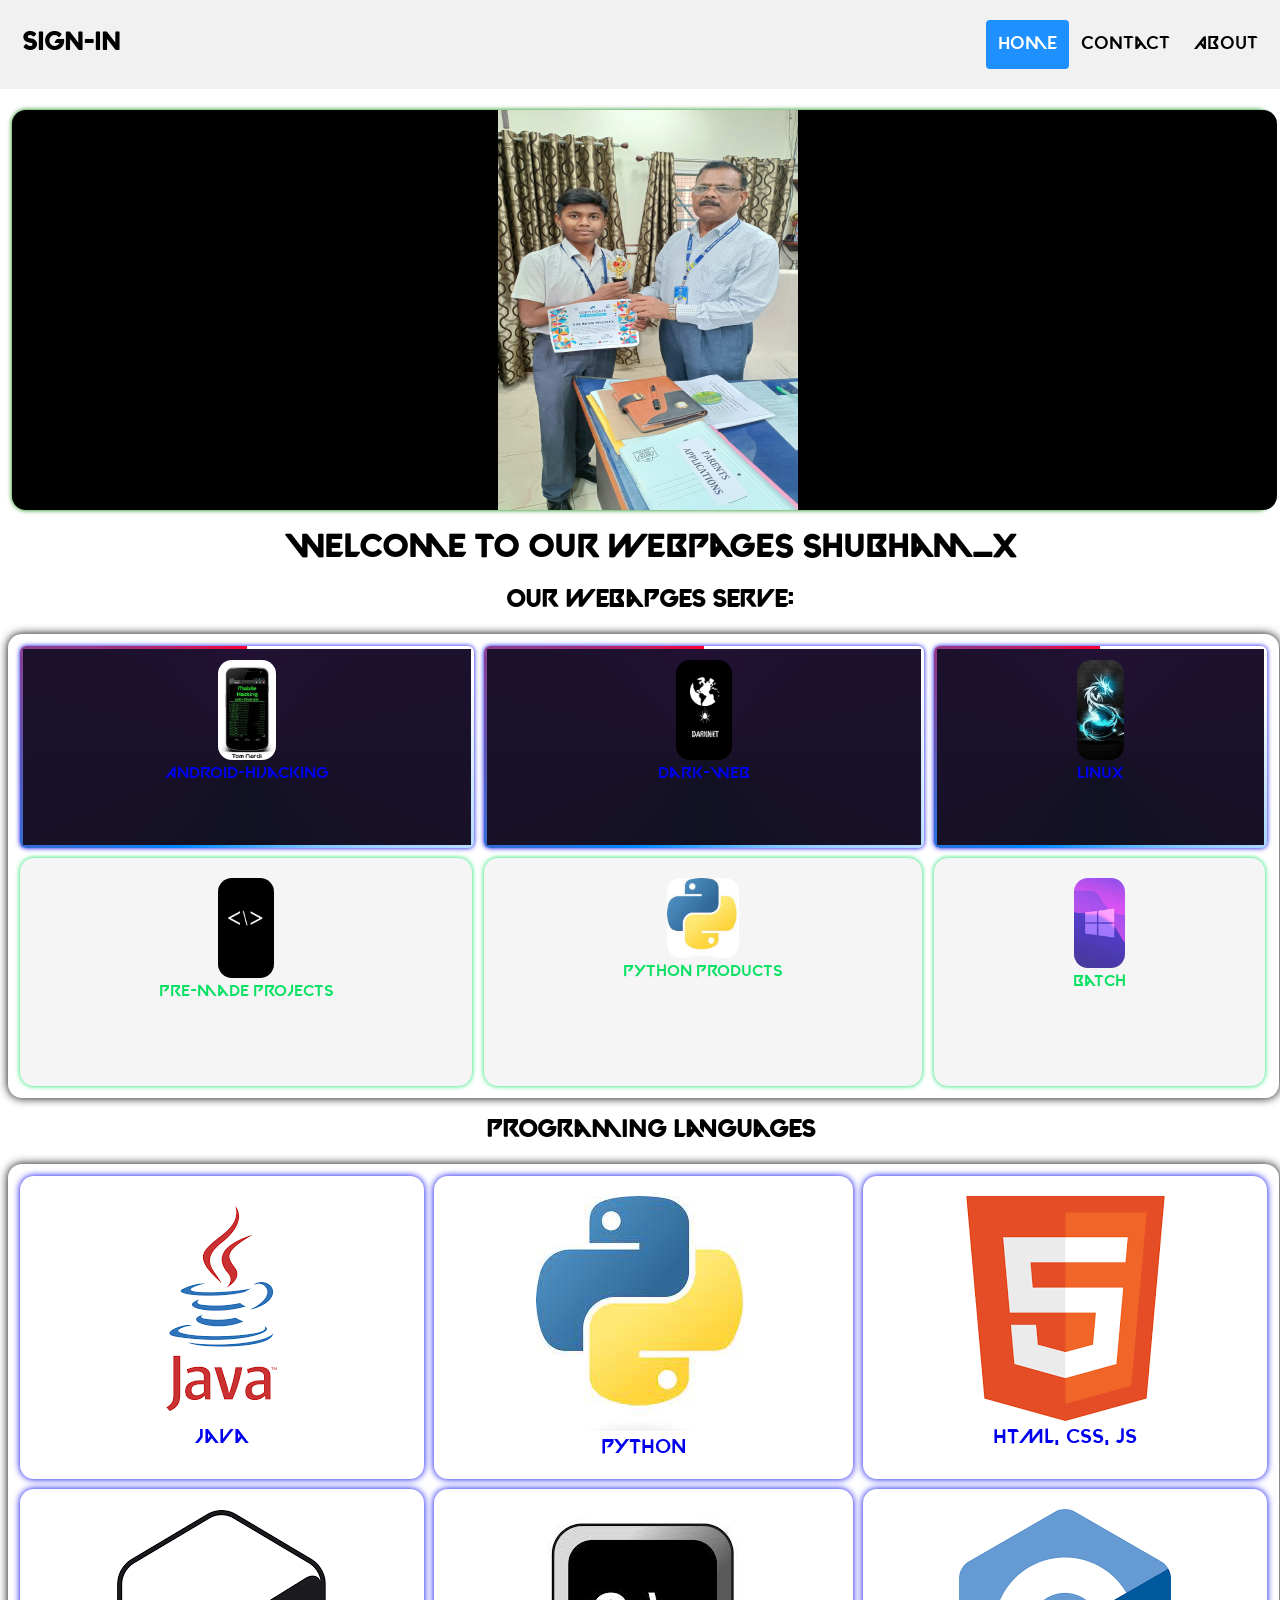
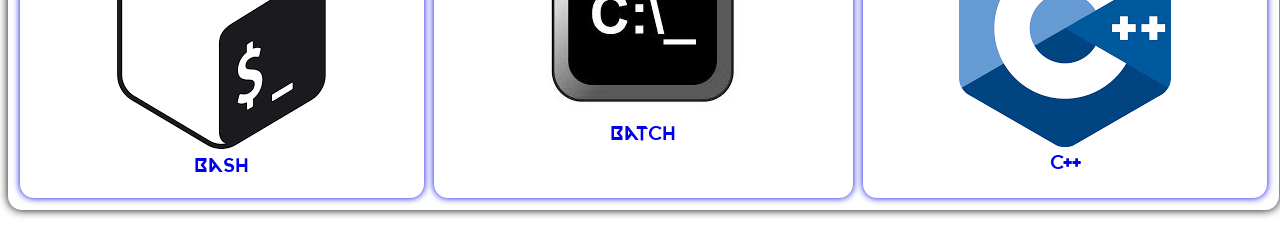
<file: index.html>
<!DOCTYPE html>
<html>
<head>
  <link rel="stylesheet" href="style.css">
<meta name="viewport" content="width=device-width, initial-scale=1">
<style>



<!--fonts-->





* {box-sizing: border-box;}

body { 
  margin: 0;
  font-family: hacker1;
}

.header {
  overflow: hidden;
  background-color: #f1f1f1;
  padding: 20px 10px;
}

.header a {
  float: left;
  color: black;
  text-align: center;
  padding: 12px;
  text-decoration: none;
  font-size: 18px; 
  line-height: 25px;
  border-radius: 4px;
}

.header a.logo {
  font-size: 25px;
  font-weight: bold;
}



.header a:hover {
  background-color: #ddd;
  color: black;
}

.header a.active {
  background-color: dodgerblue;
  color: white;
}

.header-right {
  float: right;
}

@media screen and (max-width: 500px) {
  .header a {
    float: none;
    display: block;
    text-align: left;
  }
  
  .header-right {
    float: none;
  }
}

.grid-container {
  display: grid;
  grid-template-columns: auto auto auto;
  background-color: white;
  padding:12px;

  border-radius: 14px;
  gap: 10px;
  height: 310px;
  width: auto;
  margin-left: -12px;
  margin-right: 1px;
  height: 440px;
  box-shadow: 0px 0px 10px;
}

.grid-container2{
  display: grid;
  grid-template-columns: auto auto auto;
  background-color: white;
  padding:12px;

  border-radius: 14px;
  gap: 10px;
  width: auto;
  margin-left: -12px;
  margin-right: 1px;
  min-height: 440px;
  box-shadow: 0px 0px 10px;
}


.grid-item {
  font-size: auto;
  text-align: center;
  border-radius: 6px;
  box-shadow: 0px 0px 5px;
  --border-size: 3px;
  --border-angle: 0turn;
  background-image: conic-gradient(from var(--border-angle), #213, #112 50%, #213), conic-gradient(from var(--border-angle), transparent 20%, #08f, #f03);
  background-size: calc(100% - (var(--border-size) * 2)) calc(100% - (var(--border-size) * 2)), cover;
  background-position: center center;
  background-repeat: no-repeat;
  -webkit-animation: bg-spin 3s linear infinite;
          animation: bg-spin 3s linear infinite;
}
@-webkit-keyframes bg-spin {
  to {
    --border-angle: 1turn;
  }
}
@keyframes bg-spin {
  to {
    --border-angle: 1turn;
  }
}
.box:hover {
  -webkit-animation-play-state: paused;
          animation-play-state: paused;
}

@property --border-angle {
  syntax: "<angle>";
  inherits: true;
  initial-value: 0turn;
}

.grid-item3{
  border: 1px  ;
  padding: 20px;
  font-size: auto;
  text-align: center;

  border-radius:14px;
  box-shadow:0px 0px 5px;
  background-color: whitesmoke;
  margin-right: 2px;
  color: rgb(10, 224, 99);
}

.grid-item:hover{
  background-color: black;
  color: red;
}

.grid-item3:hover{
  color:red;
}

.grid-item2{
  background-color: whitesmoke;
  border: 1px  ;
  padding: 20px;
  font-size: 30px;
  text-align: center;

  border-radius: 14px;
  box-shadow: 0px 0px 7px;
  background-color: white;
  font-size: 20px;
}

.grid-item2:hover{
  background-color: whitesmoke;
  color: black;
}

a:link{
  text-decoration: none;
}

.footer{
  overflow: hidden;
  background-color: grey;
  margin-left: auto;
}

img{
  max-width: 100%;
  max-height: 100%;
}

<!--flip_card-->

.flip-card {
  border: none;
  border-radius: 14px;
  width: 300px;
  height: 300px;
  perspective: 1000px;
  background-color: black;
}

.flip-card-inner {
  border: none;
  border-radius: 14px;
  box-shadow: 0px 0px 5px green;
  position: relative;
  width: 100%;
  height: 100%;
  text-align: center;
  transition: transform 0.6s;
  transform-style: preserve-3d;
  background-color: black;
}

.flip-card:hover .flip-card-inner {
  transform: rotateY(180deg);
}

.flip-card-front, .flip-card-back {
  border: none;
  border-radius: 14px;
  width: 100%;
  height: 400px;
  -webkit-backface-visibility: hidden;
  backface-visibility: hidden;
}

.flip-card-front {
  position: absolute;
  background-color: black;
  color: black;
}

.flip-card-back {
  width: 100%;
  background-color: black;
  color: green;
  transform: rotateY(180deg);
  font-family: star_jedi;
}

.flip-card,
.flip-card-front,
.flip-card-back,
.flip-card-inner{
  margin-left: 6px;
  margin-right: 15px;
  font-family: star_jedi;
  
}


</style>
</head>
<body>

<div class="header">
  <a href="Sign_in.html" class="logo">Sign-in</a>
  <div class="header-right">
    <a class="active" href="home.html">Home</a>
    <a class="contact" href="contact.html">Contact</a>
    <a class="about" href="about.html">About</a>
  </div>
</div>

<p></p>

<div class="flip-card">
  <div class="flip-card-inner">
    <div class="flip-card-front">
      <img src="images/my_logo.jpeg" alt="Avatar" style="width:300px;height:100%;">
    </div>
    <div class="flip-card-back">
      <h1 style="">Shubham Prateek Tirkey</h1> 
      <p>languages:python,java,Html,<br>css,js,batch,bash</p> 
      <p>"let lightness embrace your personality and darkness your strength"</p>
    </div>
  </div>
</div>

<p></p>

<div style="padding-left:20px">
  <h1 style="text-align: center;">Welcome to our webpages Shubham_X</h1>

 
<h2 style="text-align: center;">
  Our webapges serve:
</h2>

<div class="grid-container">

  <a class="grid-item" href="Android.html" ><img src="images/android_hijacking_logo2.jpeg" height="100px" style="border-radius: 14px;margin-top: 14px; min-width: 40px; " ></img><br>Android-Hijacking</a>
  

  <a class="grid-item" href="Dark_Web.html" ><img src="images/dark_web_logo.png" height="100px" style="border-radius: 14px;margin-top: 14px;"></img><br>Dark-Web</a>
  
  <a class="grid-item" href="Linux_Functions.html" ><img src="images/kali_linux_logo3.jpeg" height="100px" style="border-radius: 14px;margin-top: 14px;"></img><br>Linux</a>  
  
  <a class="grid-item3" href="exp.html" ><img src="images/coding_logo.png" height="100px" style="border-radius: 14px;"></img><br>Pre-made projects</a>
  
  <a class="grid-item3" href="exp.html" ><img src="images/python_logo2.jpeg" height="80px" style="border-radius: 14px;"></img><br>Python products</a>
  
  <a class="grid-item3" href="exp.html" ><img src="images/batch_logo.jpeg" height="90px" style="border-radius: 14px;"></img><br>Batch</a> 

  </div>

<h2 style="text-align: center;">
  Programing Languages
</h2>

<div class="grid-container2">
  <a class="grid-item2" href="https://www.geeksforgeeks.org/java/" ><img src="images/java_logo.png" style="min-width: 70px; min-height: 10px;"></img><br>java</a>
  <a class="grid-item2" href="https://www.geeksforgeeks.org/python-programming-language/"  "><img src="images/python_logo2.jpeg" ></img><br>python</a>
  <a class="grid-item2" href="https://www.geeksforgeeks.org/web-development/"  ><img src="images/html_logo.png" ></img><br>HTML, CSS, JS</a>  
  <a class="grid-item2" href="https://www.geeksforgeeks.org/bash-scripting-introduction-to-bash-and-bash-scripting/"><img src="images/bash_logo.png"></img><br>Bash</a>
  <a class="grid-item2" href="https://www.geeksforgeeks.org/basics-of-batch-scripting/"><img src="images/batch_logo2.jpeg"></img><br>Batch</a>
  <a class="grid-item2" href="https://www.geeksforgeeks.org/c-plus-plus/"><img src="images/cpls_logo.png"></img><br>C++</a> 
</div>

<p></p>







<script>
  
  </script>

</body> 
</html>
</file>
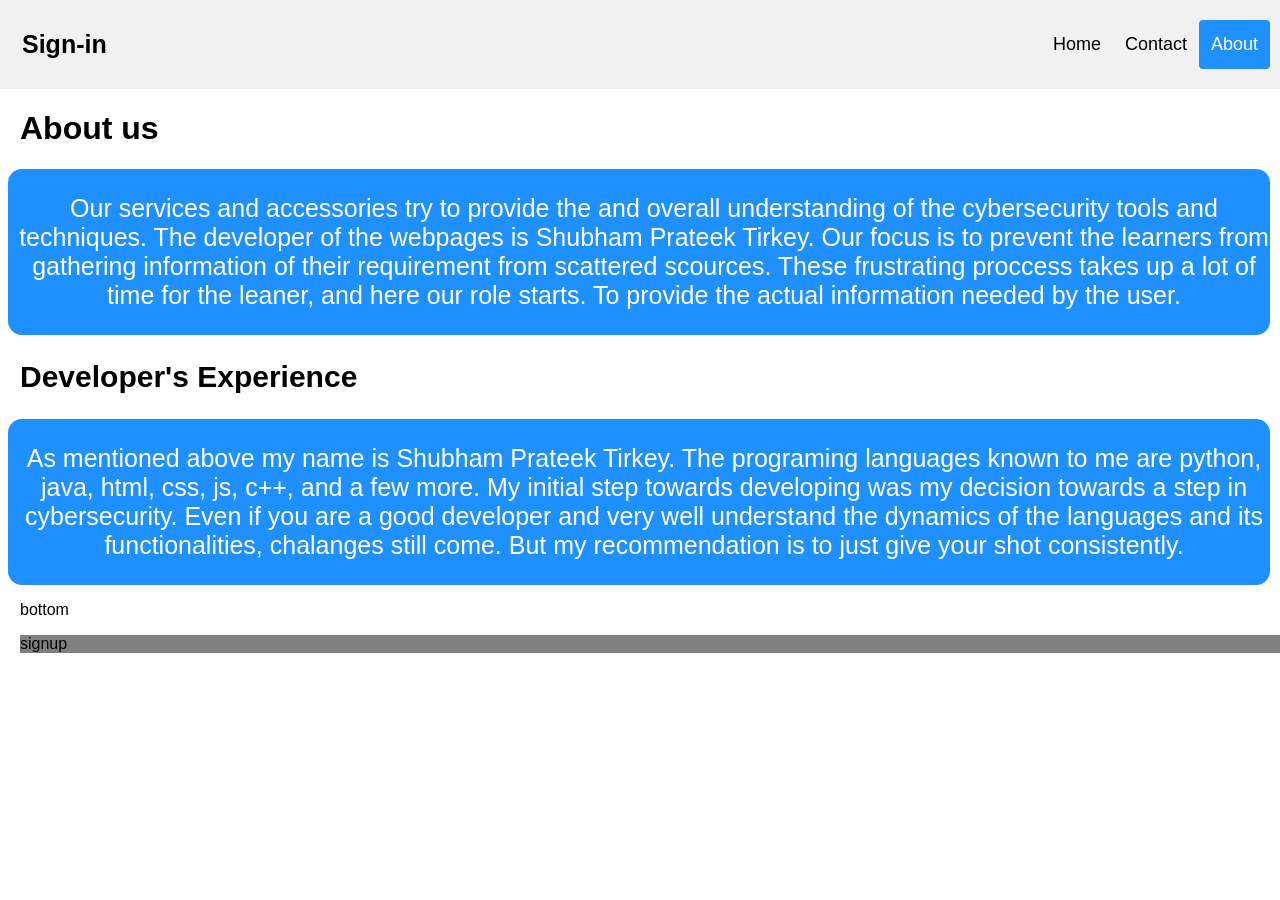
<file: about.html>
<!DOCTYPE html>
<html>
<head>
<meta name="viewport" content="width=device-width, initial-scale=1">
<style>

* {box-sizing: border-box;}

body { 
  margin: 0;
  font-family: Arial, Helvetica, sans-serif;
}

.header {
  overflow: hidden;
  background-color: #f1f1f1;
  padding: 20px 10px;
}

.header a {
  float: left;
  color: black;
  text-align: center;
  padding: 12px;
  text-decoration: none;
  font-size: 18px; 
  line-height: 25px;
  border-radius: 4px;
}

.header a.logo {
  font-size: 25px;
  font-weight: bold;
}

.header a:hover {
  background-color: #ddd;
  color: black;
}

.header a.about {
  background-color: dodgerblue;
  color: white;
}

.header-right {
  float: right;
}

@media screen and (max-width: 500px) {
  .header a {
    float: none;
    display: block;
    text-align: left;
  }
  
  .header-right {
    float: none;
  }
}

.container1,
.container2{
  border: black;
  background-color: whitesmoke;
  border-radius: 14px;
  width: auto;
  height: auto;
  text-align: center;
  box-shadow: 0px 0px 10px 5px;
  margin-right: 10px;
  margin-top: 1px;
  margin-left: -12px;
  color: white;
  background-color: dodgerblue;
  overflow-y: hidden;
}

.cont1,
.cont2{
  margin-left: 10px;
  margin-top: 10px;
  gap: 10px 2em;
  text-shadow: 0px 0px 10px 10px;
  text-align: center;
  
  
}


.footer{
  overflow: hidden;
  background-color: grey;
  margin-left: auto;
}


</style>
</head>
<body>

<div class="header">
  <a href="Sign_in.html" class="logo">Sign-in</a>
  <div class="header-right">
    <a class="active" href="index.html">Home</a>
    <a class="contact" href="contact.html">Contact</a>
    <a class="about" href="about.html">About</a>
  </div>
</div>

<div style="padding-left:20px">
  <h1>About us</h1>

  <div class="container1">
    <div class="cont1">
  <p style="font-size: 25px;">
Our services and accessories try to provide the and overall understanding of the cybersecurity tools and techniques. The developer of the webpages is Shubham Prateek Tirkey. Our focus is to prevent the learners from gathering information of their requirement from scattered scources. 
 These frustrating proccess takes up a lot of time for the leaner, and here our role starts. To provide the actual information needed by the user. 
  </p>
  
    </div>
    
    
  </div>

  <h2 style="font-size: 30px;">Developer's Experience</h2>

  <div class="container2">
    <div class="cont2">
  <p style="font-size: 25px;">
    As mentioned above my name is Shubham Prateek Tirkey. The programing languages known to me are python, java, html, css, js, c++, and a few more.
    My initial step towards developing was my decision towards a step in cybersecurity.
    Even if you are a good developer and very well understand the dynamics of the languages and its functionalities, chalanges still come. But my recommendation is to just give your shot consistently.

  </p>
  
    </div>
    
    
  </div>
  
<p>bottom</p>

<div class="footer">
  signup
</div>



</body>
</html>
</file>
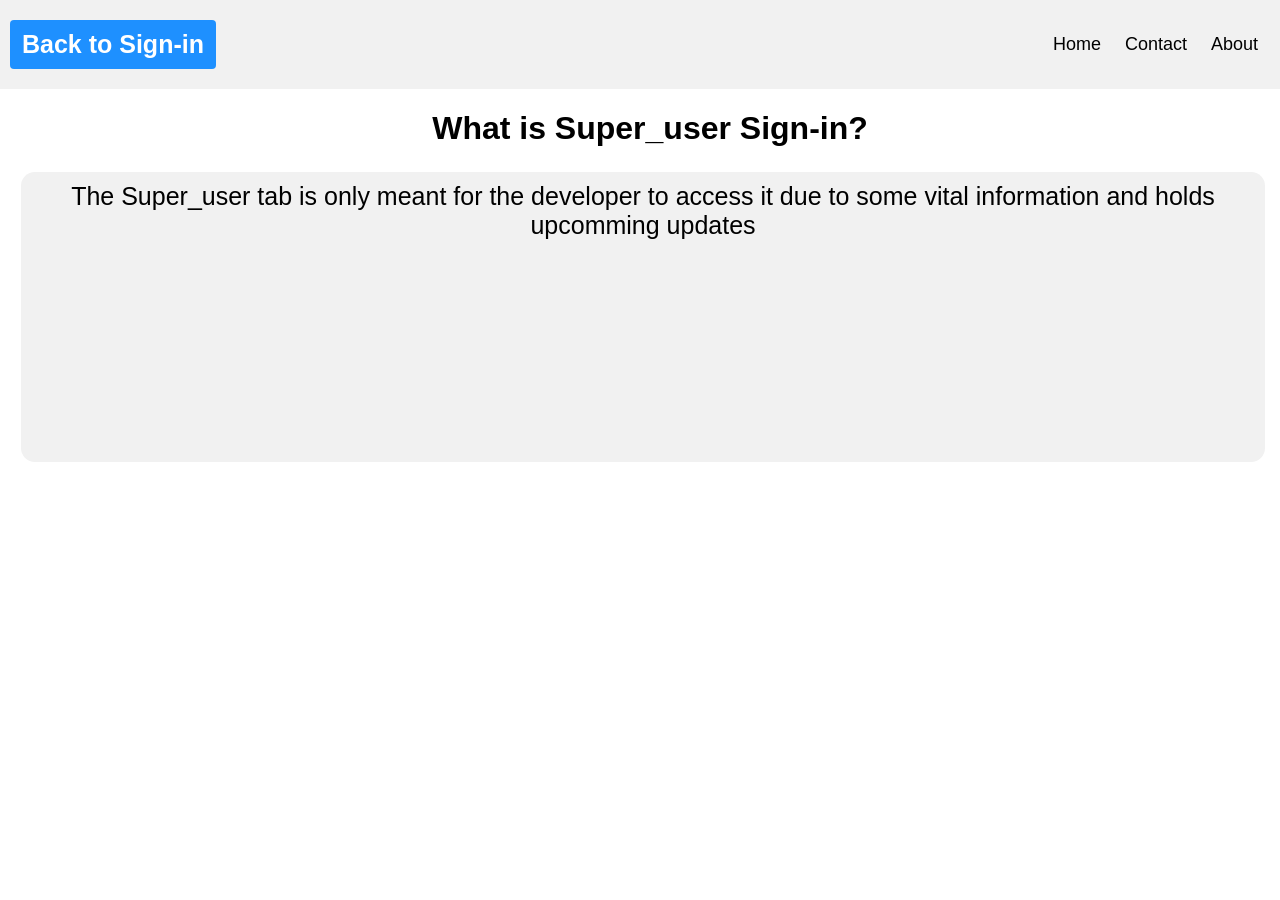
<file: about_superuser.html>
<!DOCTYPE html>
<html>
<head>
<meta name="viewport" content="width=device-width, initial-scale=1">
<style>

* {box-sizing: border-box;}

body { 
  margin: 0;
  font-family: Arial, Helvetica, sans-serif;
}



.header {
  overflow: hidden;
  background-color: #f1f1f1;
  padding: 20px 10px;
}

.header a {
  float: left;
  color: black;
  text-align: center;
  padding: 12px;
  text-decoration: none;
  font-size: 18px; 
  line-height: 25px;
  border-radius: 4px;
}

.header a.logo {
  font-size: 25px;
  font-weight: bold;
}

.header a:hover {
  background-color: #ddd;
  color: black;
}

.header a.logo {
  background-color: dodgerblue;
  color: white;
}

.header-right {
  float: right;
}

@media screen and (max-width: 500px) {
  .header a {
    float: none;
    display: block;
    text-align: left;
  }
  
  .header-right {
    float: none;
  }
}

.container1{
  border: black;
  background-color: whitesmoke;
  border-radius: 14px;
  width: auto;
  height: 290px;
  text-align: left;
  box-shadow: 0px 0px 10px 5px;
  margin-right: 15px;
  margin-top: 10px;
  margin-left: 1px;
  color: white;
  background-color: #f1f1f1;
  align-items: center;
  
}

.cont1,
.cont2{
  margin-left: 10px;
  margin-top: 10px;
  gap: 10px 2em;
  text-shadow: 0px 0px 10px 10px;
  text-align: center;
  
  
}

.username,
.password{
    box-shadow: 0px 0px 10px;
    border-radius: 14px;
    width: 400px;
    height: 40px;
    border: solid black 1px;
    
}

.btn{
    box-shadow: 0px 0px 10px;
    border: solid black 1px;
    border-radius: 14px;
    width: 90px;
    height: 40px;
    align-self: center;
}

.btn:hover{
    background-color: dodgerblue;
  color: white;
}

.abt{
    color: black;
    text-align: left;
    margin-left: 180px;
    box-shadow: 0px 0px 10px;
    border-radius: 14px;
    height: 40px;
    width: 130px;
    border: solid black 1px;

}

.abt:hover{
    background-color: dodgerblue;
  color: white;
}



</style>
</head>
<body>

<div class="header">
  <a href="Sign_in.html" class="logo">Back to Sign-in</a>
  <div class="header-right">
    <a class="active" href="index.html">Home</a>
    <a class="contact" href="contact.html">Contact</a>
    <a class="about" href="about.html">About</a>
  </div>
</div>

<div style="padding-left:20px">
  <h1 style="text-align: center;">What is Super_user Sign-in?</h1>

  <div class="container1">
    <p style="color: black;text-align: center;font-size: 25px;padding: 10px;">
        The Super_user tab is only meant for the developer to access it due to some vital information and holds upcomming updates
    </p>
    
    </div>
  
</div>



</body>
</html>
</file>
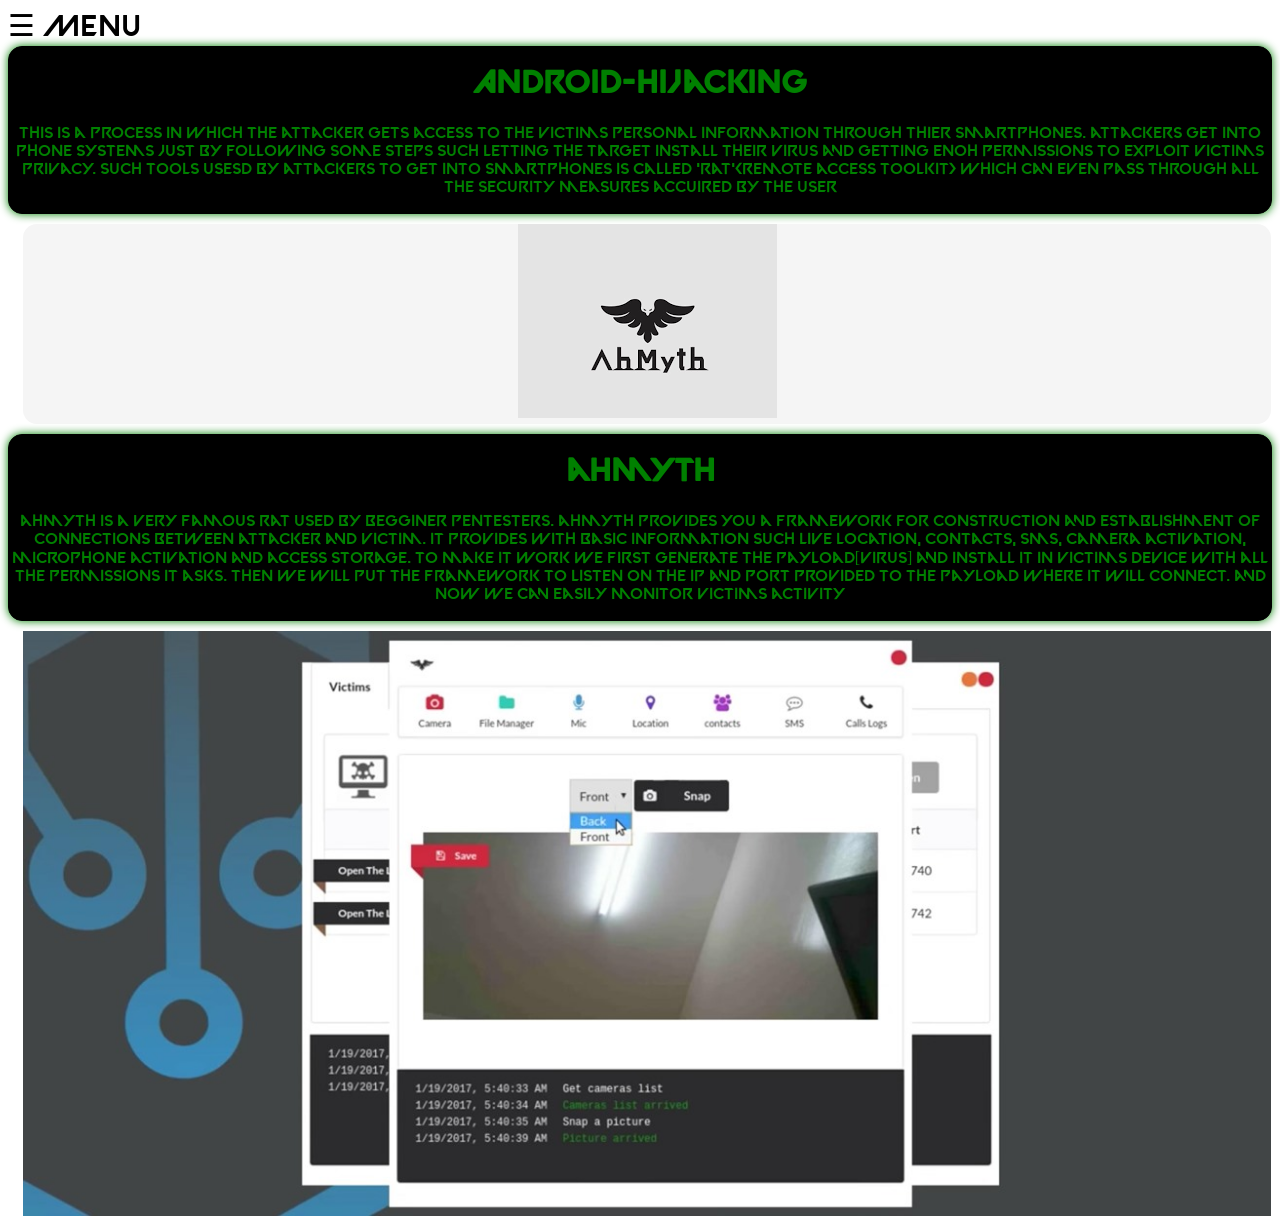
<file: Android.html>
<!DOCTYPE html>
<html>
<head>
<meta name="viewport" content="width=device-width, initial-scale=1">
<style>

body {
    font-family: "Lato", sans-serif;
  }
  
  @font-face {
      font-family: hacker;
      src: url(font/retro_computer_personal_use.ttf);
  
      
  }
  
  @font-face {
      font-family: hacker1;
      src: url(font/Valorant\ Font.ttf);
  }
  
  @font-face {
      font-family: hacker2;
      src: url(font/62DRAGZ.otf);
  }
  
  @font-face {
      font-family: hacker3;
      src: url(font/Top\ Secret.ttf);
  }
  
  
  .sidenav {
    height: 100%;
    width: 0;
    position: fixed;
    z-index: 1;
    top: 0;
    left: 0;
    background-color: #111;
    overflow-x: hidden;
    transition: 0.5s;
    padding-top: 60px;
  }
  
  .sidenav a {
    padding: 8px 8px 8px 32px;
    text-decoration: none;
    font-size: 25px;
    color: #818181;
    display: block;
    transition: 0.3s;
  }
  
  .sidenav a:hover {
    color: #f1f1f1;
  }
  
  .sidenav .closebtn {
    position: absolute;
    top: 0;
    right: 25px;
    font-size: 36px;
    margin-left: 50px;
  }
  
  @media screen and (max-height: 450px) {
    .sidenav {padding-top: 15px;}
    .sidenav a {font-size: 18px;}
  }
  
  .container1,
  .container2{
      border-radius: 14px;
      border: solid black 1px;
      box-shadow: 0px 0px 10px;
      background-color: black;
      color: green;
      font-family: hacker1;
      text-align: center;
  }
  
  .Ahmyth{
      width: auto;
      height: 360px;
      border-radius: 14px;
      margin-top: 10px;
      margin-left: 15px;
      margin-right: 1px;
      text-align: center;
      height: 200px;
      background-color: whitesmoke;
  }
  


</style>
</head>
<body>

<div id="mySidenav" class="sidenav">
  <a href="javascript:void(0)" class="closebtn" onclick="closeNav()">&times;</a>
  <a href="index.html">Home</a>
  <a href="Dark_Web.html">Dark-web</a>
  <a href="exp.html">Linux-Functions</a>
  <a href="exp.html">Pre-made projects</a>
  <a href="exp.html">Python products</a>
  <a href="exp.html">Windows(Batch)</a>
</div>


<span style="font-size:30px;cursor:pointer;font-family: hacker1;" onclick="openNav()">&#9776; Menu</span>

<div class="container1" style="font-family: hacker1;">
<h1 >Android-Hijacking</h1>

<p >
    this is a process in which the attacker gets access to the victims personal information through thier smartphones.
attackers get into phone systems just by following some steps such letting the target install their virus and getting enoh permissions to exploit victims privacy.
such tools usesd by attackers to get into smartphones is called 'rat'(remote access toolkit) which can even pass through all the security measures accuired by the user
</p>


</div>

<div class="Ahmyth">
<image src="images/ahmyth1.png" style="border-radius: 14x;"></image>
</div>

<div class="container2" style="margin-top: 10px;font-family: hacker1;">
<h1>ahmyth</h1>

<p>
    ahmyth is a very famous rat used by begginer pentesters.
    ahmyth provides you a framework for construction and establishment of connections between attacker and victim.
    it provides with basic information such live location, contacts, sms, camera activation, microphone activation and access storage.
    to make it work we first generate the payload[virus] and install it in victims device with all the permissions it asks.
    then we will put the framework to listen on the ip and port provided to  the payload where it will connect.
    and now we can easily monitor victims activity
</p>
</div>

<div class="Ahmyth">
    <img src="images/ahmyth2.jpg" style="width: 100%; margin-right: 15px;"
  </div>

<script>
function openNav() {
  document.getElementById("mySidenav").style.width = "250px";
}

function closeNav() {
  document.getElementById("mySidenav").style.width = "0";
}
</script>
   
</body>
</html>
</file>
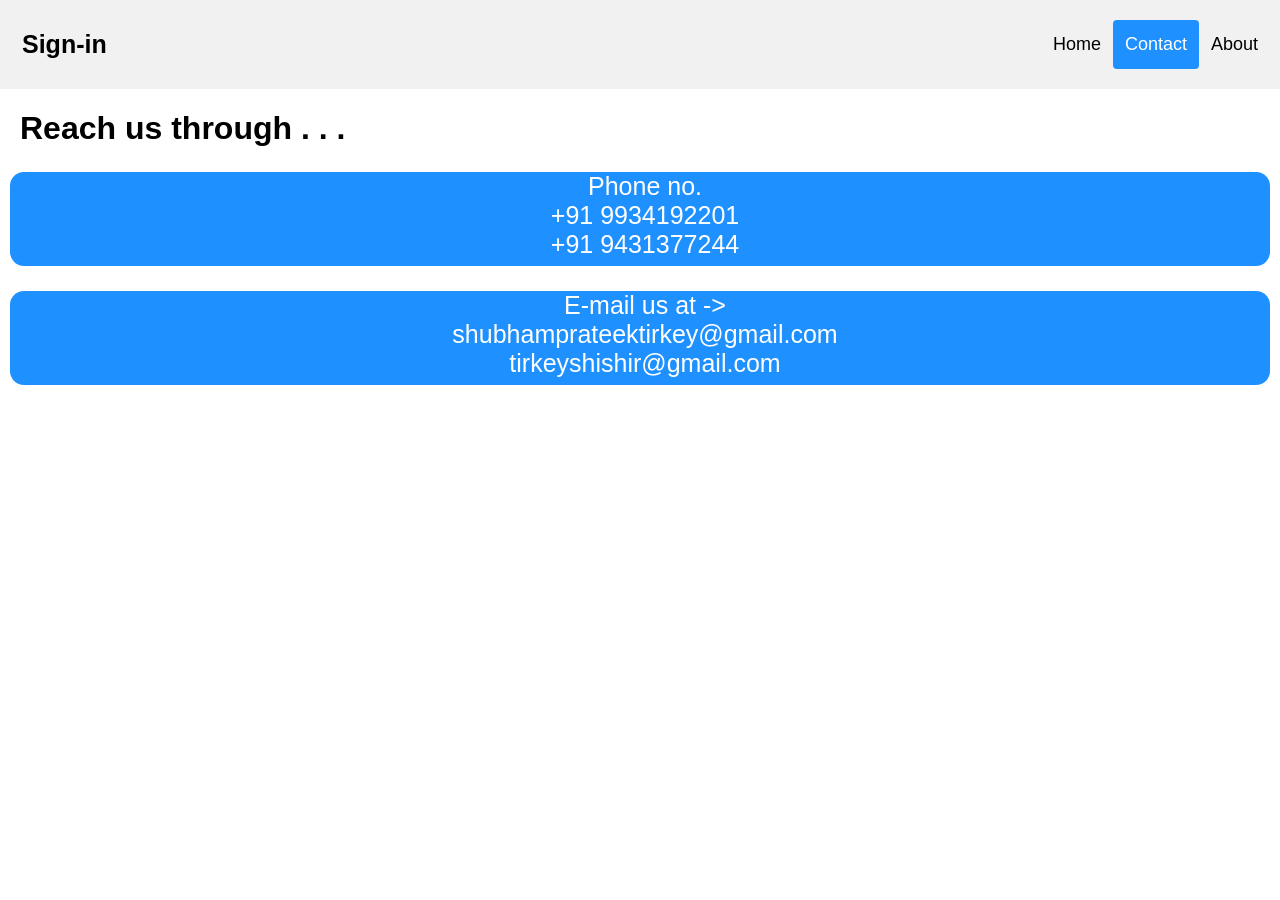
<file: contact.html>
<!DOCTYPE html>
<html>
<head>
<meta name="viewport" content="width=device-width, initial-scale=1">
<style>
* {box-sizing: border-box;}

body { 
  margin: 0;
  font-family: Arial, Helvetica, sans-serif;
}

.header {
  overflow: hidden;
  background-color: #f1f1f1;
  padding: 20px 10px;
}

.header a {
  float: left;
  color: black;
  text-align: center;
  padding: 12px;
  text-decoration: none;
  font-size: 18px; 
  line-height: 25px;
  border-radius: 4px;
}

.header a.logo {
  font-size: 25px;
  font-weight: bold;
}

.header a:hover {
  background-color: #ddd;
  color: black;
}

.header a.contact {
  background-color: dodgerblue;
  color: white;
}

.header-right {
  float: right;
}

@media screen and (max-width: 500px) {
  .header a {
    float: none;
    display: block;
    text-align: left;
  }
  
  .header-right {
    float: none;
  }
}

.container1,
.container2{
  border: black;
  background-color: whitesmoke;
  border-radius: 14px;
  width: auto;
  height: 94px;
  text-align: left;
  box-shadow: 0px 0px 10px 5px;
  margin-right: 10px;
  margin-top: 10px;
  margin-left: 10px;
  color: white;
  background-color: dodgerblue;
}

.cont1,
.cont2{
  margin-left: 10px;
  margin-top: 10px;
  gap: 10px 2em;
  text-shadow: 0px 0px 10px 10px;
  text-align: center;
  
  
}




</style>
</head>
<body>

<div class="header">
  <a href="Sign_in.html" class="logo">Sign-in</a>  <div class="header-right">
    <a class="active" href="index.html">Home</a>
    <a class="contact" href="contact.html">Contact</a>
    <a class="about" href="about.html">About</a>
  </div>
</div>

<div style="padding-left:20px">
  <h1>Reach us through . . .</h1>
  
</div>

<div class="container1">
  <div class="cont1">
<p style="font-size: 25px;">
  Phone no.
  <br>+91 9934192201
  <br>+91 9431377244
  
</p>

  </div>
  
  
</div>

<div class="container2">
  <div class="cont2">
<p style="font-size: 25px;">
  E-mail us at ->
  <br>shubhamprateektirkey@gmail.com
  <br>tirkeyshishir@gmail.com
  
</p>

  </div>
  
  
</div>

</body>
</html>
</file>
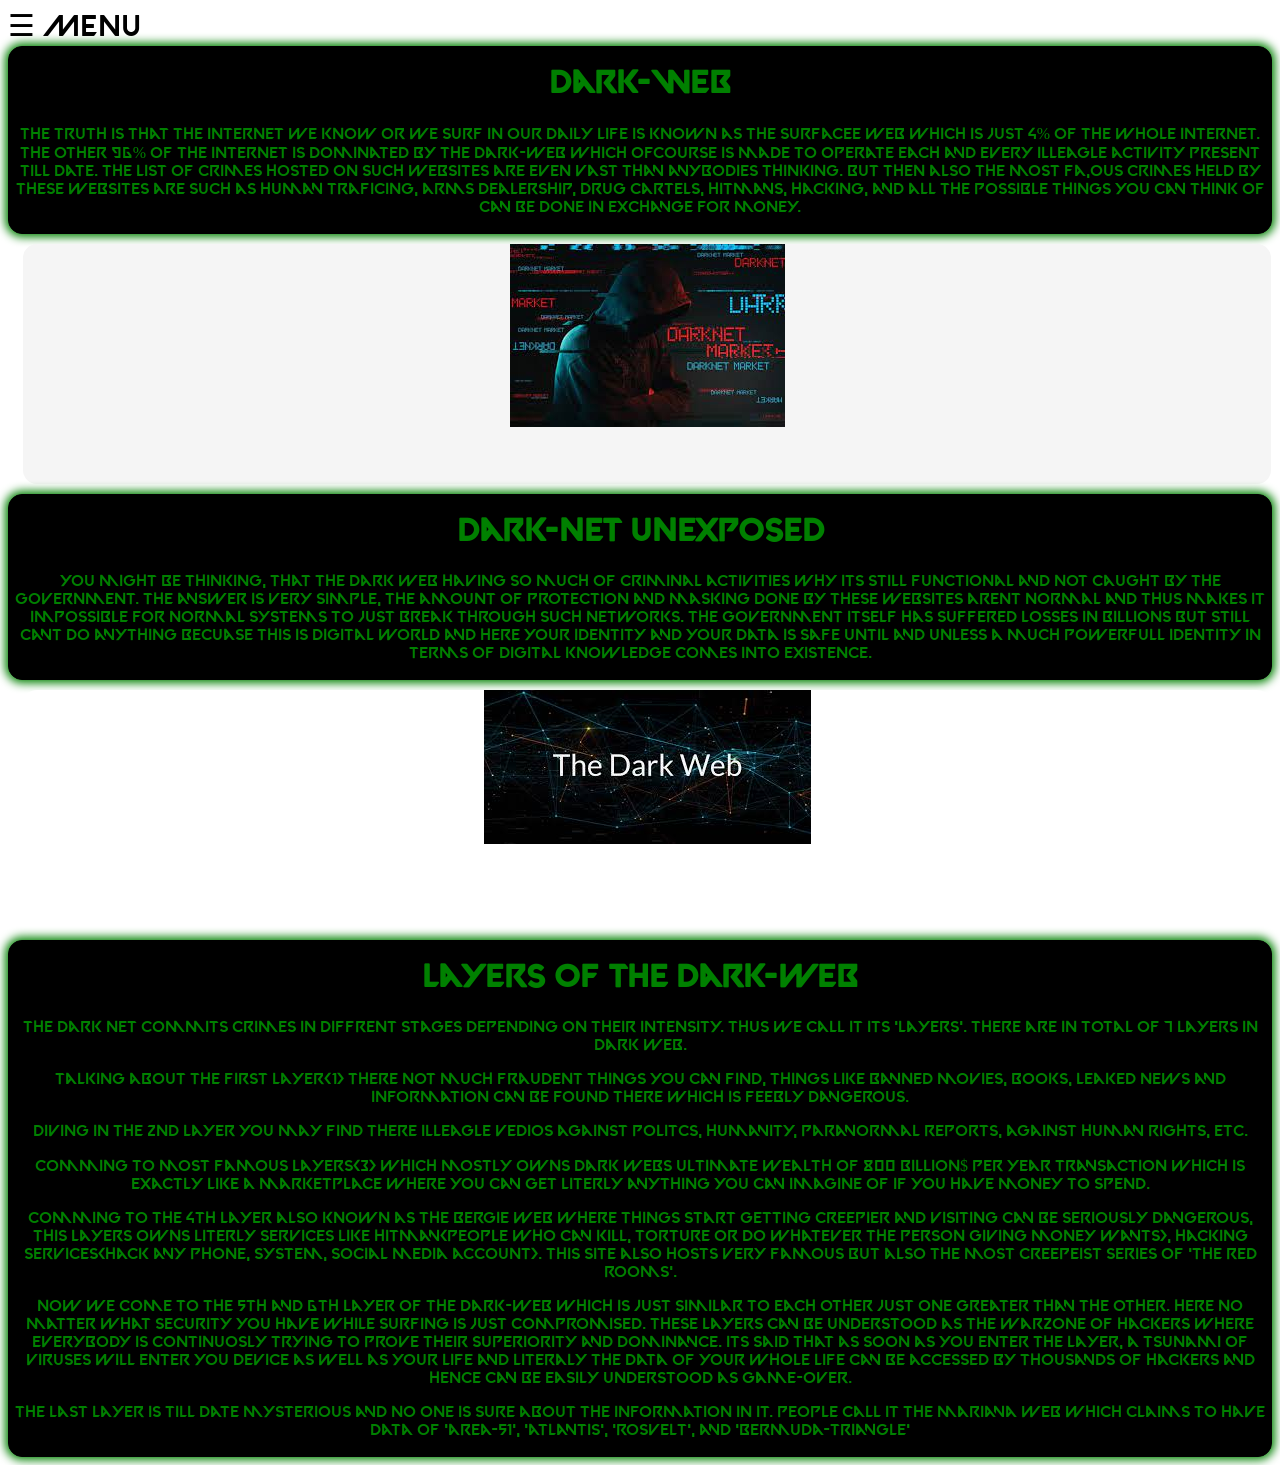
<file: Dark_Web.html>
<!DOCTYPE html>
<html>
<head>
<meta name="viewport" content="width=device-width, initial-scale=1">
<style>
body {
  font-family: "Lato", sans-serif;
}

@font-face {
    font-family: hacker;
    src: url(font/retro_computer_personal_use.ttf);

    
}

@font-face {
    font-family: hacker1;
    src: url(font/Valorant\ Font.ttf);
}

@font-face {
    font-family: hacker2;
    src: url(font/62DRAGZ.otf);
}

@font-face {
    font-family: hacker3;
    src: url(font/Top\ Secret.ttf);
}


.sidenav {
  height: 100%;
  width: 0;
  position: fixed;
  z-index: 1;
  top: 0;
  left: 0;
  background-color: #111;
  overflow-x: hidden;
  transition: 0.5s;
  padding-top: 60px;
}

.sidenav a {
  padding: 8px 8px 8px 32px;
  text-decoration: none;
  font-size: 25px;
  color: #818181;
  display: block;
  transition: 0.3s;
}

.sidenav a:hover {
  color: #f1f1f1;
}

.sidenav .closebtn {
  position: absolute;
  top: 0;
  right: 25px;
  font-size: 36px;
  margin-left: 50px;
}

@media screen and (max-height: 450px) {
  .sidenav {padding-top: 15px;}
  .sidenav a {font-size: 18px;}
}

.container1,
.container2,
.container3{
    border-radius: 14px;
    border: solid black 1px;
    box-shadow: 0px 0px 10px 3px;
    background-color: black;
    color: green;
    font-family: hacker1;
    text-align: center;
}

.Ahmyth{
    width: auto;
    height: 360px;
    border-radius: 14px;
    margin-top: 10px;
    margin-left: 15px;
    margin-right: 1px;
    text-align: center;
    height: 240px;
    background-color: whitesmoke;
}




</style>
</head>
<body>

<div id="mySidenav" class="sidenav">
  <a href="javascript:void(0)" class="closebtn" onclick="closeNav()">&times;</a>
  <a href="index.html">Home</a>
  <a href="Android.html">Android-Hijacking</a>
  <a href="Linux_Functions.html">Linux-Functions</a>
  <a href="exp.html">Pre-made projects</a>
  <a href="exp.html">Python products</a>
  <a href="exp.html">Windows(Batch)</a>
</div>


<span style="font-size:30px;cursor:pointer;font-family: hacker1;" onclick="openNav()">&#9776; Menu</span>

<div class="container1">
<h1 >Dark-Web</h1>

<p >
    the truth is that the internet we know or we surf in our daily life is known as the surfacee web which is just 4% of the whole internet.
    the other 96% of the internet is dominated by the dark-web which ofcourse is made to operate each and every illeagle activity present till date.
    the list of crimes hosted on such websites are even vast than anybodies thinking.
    but then also the most fa,ous crimes held by these websites are such as human traficing, arms dealership, drug cartels, hitmans, hacking, and all  the possible things you can think of can be done in exchange for money.

</p>


</div>

<div class="Ahmyth">
<image src="images/dark_web1.jpeg" style="border-radius: 14x;"></image>
</div>

<div class="container2" style="margin-top: 10px;">
<h1>Dark-Net unexposed</h1>

<p>
    you might be thinking, that the dark web having so much of criminal activities why its still functional and not caught by the government.
    the answer is very simple, the amount of protection and masking done by these websites arent normal and thus makes it impossible for normal systems to just break through such networks.
    the government itself has suffered losses in billions but still cant do anything becuase this is digital world and here your identity and your data is safe until and unless a much powerfull identity in terms of digital knowledge comes into existence.
    
</p>
</div>

<div class="Ahmyth" style="background-color: white; text-align: center ;">
    <img src="images/dark_web2.jpeg" style="min-width:100px; max-width:500px; min-height:120px; max-height:400px;">
    </div>


<div class="container3" style="margin-top: 10px;">
    <h1>layers of the dark-web</h1>

    <p>
        the dark net commits crimes in diffrent stages depending on their intensity.
        thus we call it its 'layers'. there are in total of 7 layers in dark web.</p><p>
        talking about the first layer(1) there not much fraudent things you can find, things like banned movies, books, leaked news and information can be found there which is feebly dangerous.</p><p>
        diving in the 2nd layer you may find there illeagle vedios against politcs, humanity, paranormal reports, against human rights, etc.</p><p>
        comming to most famous layers(3) which mostly owns dark webs ultimate wealth of 800 billion$ per year transaction which is exactly like a marketplace where you can get literly anything you can imagine of if you have money to spend.</p><p>
        comming to the 4th layer also known as the bergie web where things start getting creepier and visiting can be seriously dangerous, this layers owns literly services like hitman(people who can kill, torture or do whatever the person giving money wants), hacking services(hack any phone, system, social media account). this site also hosts very famous but also the most creepeist series of 'the red rooms'. </p><p>
        now we come to the 5th and 6th layer of the dark-web which is just similar to each other just one greater than the other. here no matter what security you have while surfing is just compromised.
        these layers can be understood as the warzone of hackers where everybody is continuosly trying to prove their superiority and dominance. 
        its said that as soon as you enter the layer, a tsunami of viruses will enter you device as well as your life and literaly the data of your whole life can be accessed by thousands of hackers and hence can be easily understood as game-over. </p><p>
        the last layer is till date mysterious and no one is sure about the information in it. people call it the mariana web which claims to have data of 'area-51', 'atlantis', 'rosvelt', and 'bermuda-triangle'
    </p>
</div>

<script>
function openNav() {
  document.getElementById("mySidenav").style.width = "250px";
}

function closeNav() {
  document.getElementById("mySidenav").style.width = "0";
}
</script>
   
</body>
</html>
</file>
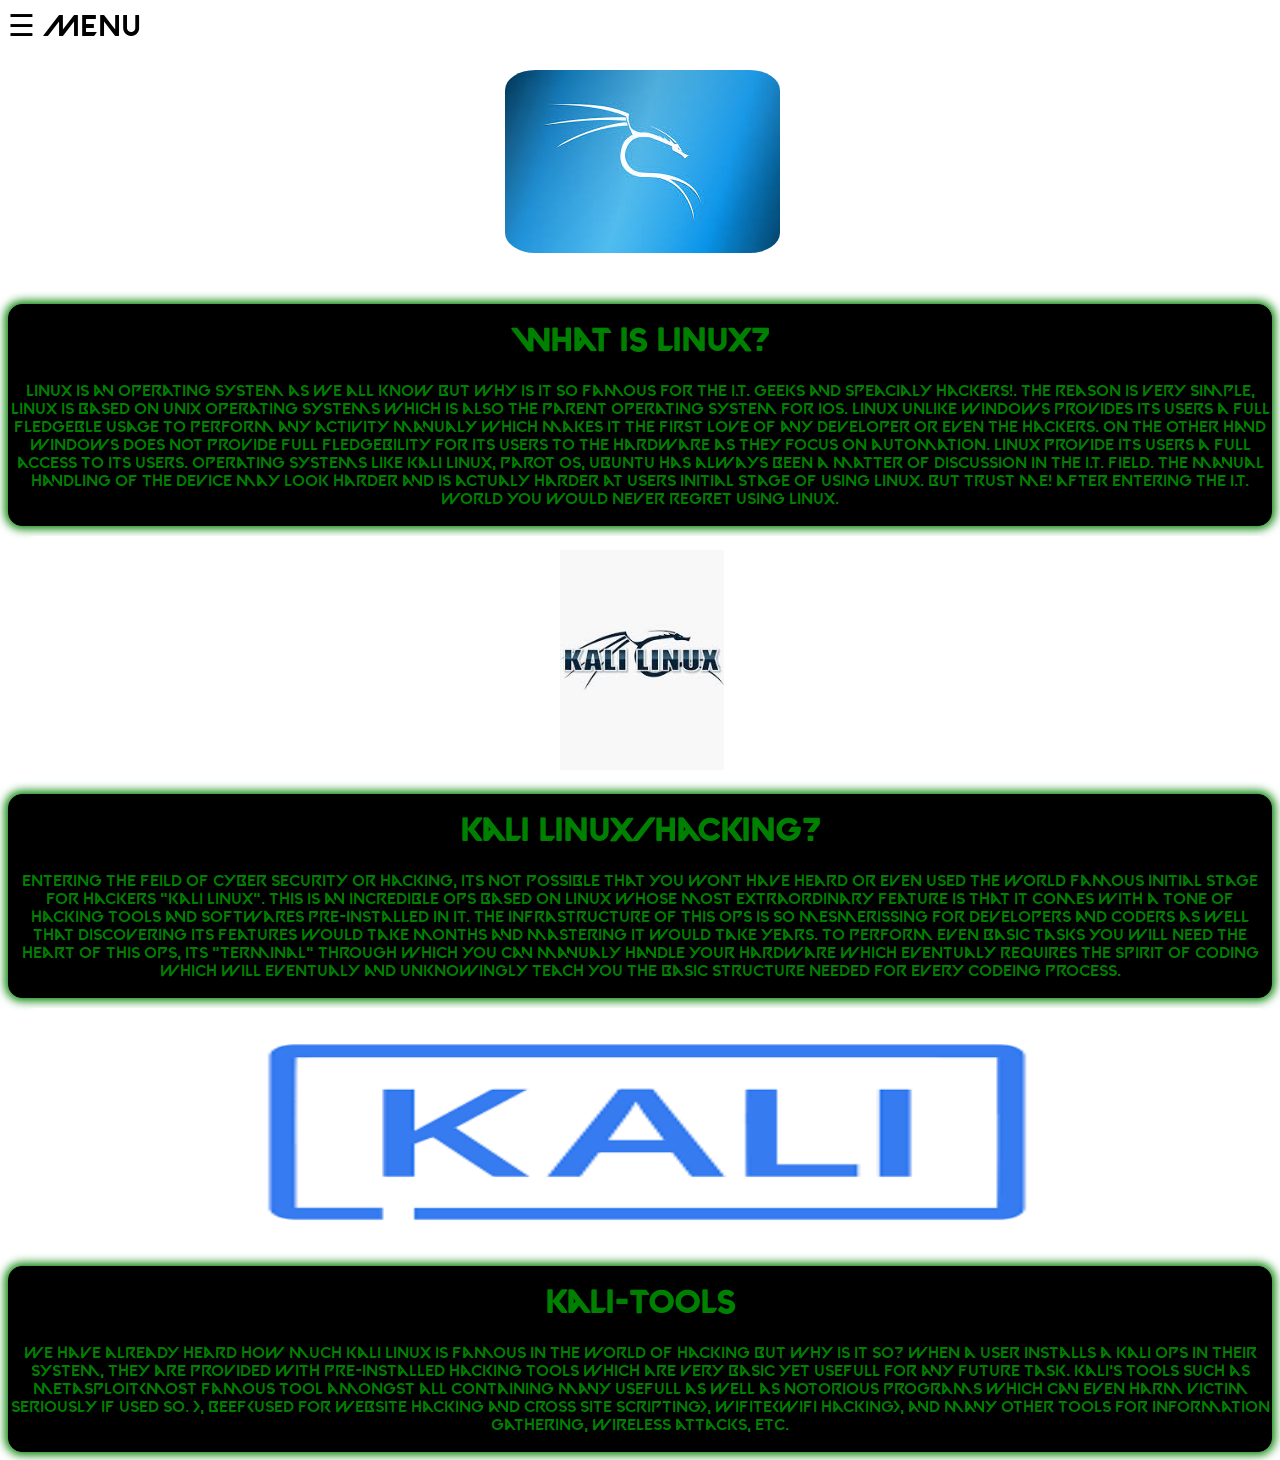
<file: Linux_Functions.html>
<!DOCTYPE html>
<html>
<head>
<meta name="viewport" content="width=device-width, initial-scale=1">
<style>
body {
  font-family: "Lato", sans-serif;
}

@font-face {
    font-family: hacker;
    src: url(font/retro_computer_personal_use.ttf);

    
}

@font-face {
    font-family: hacker1;
    src: url(font/Valorant\ Font.ttf);
}

@font-face {
    font-family: hacker2;
    src: url(font/62DRAGZ.otf);
}

@font-face {
    font-family: hacker3;
    src: url(font/Top\ Secret.ttf);
}


.sidenav {
  height: 100%;
  width: 0;
  position: fixed;
  z-index: 1;
  top: 0;
  left: 0;
  background-color: #111;
  overflow-x: hidden;
  transition: 0.5s;
  padding-top: 60px;
}

.sidenav a {
  padding: 8px 8px 8px 32px;
  text-decoration: none;
  font-size: 25px;
  color: #818181;
  display: block;
  transition: 0.3s;
}

.sidenav a:hover {
  color: #f1f1f1;
}

.sidenav .closebtn {
  position: absolute;
  top: 0;
  right: 25px;
  font-size: 36px;
  margin-left: 50px;
}

@media screen and (max-height: 450px) {
  .sidenav {padding-top: 15px;}
  .sidenav a {font-size: 18px;}
}

.container1,
.container2,
.container3{
    border-radius: 14px;
    border: solid black 1px;
    box-shadow: 0px 0px 10px 3px;
    background-color: black;
    color: green;
    font-family: hacker1;
    text-align: center;
}

.Ahmyth{
    width: auto;
    border-radius: 14px;
    margin-top: 10px;
    margin-left: 15px;
    margin-right: 1px;
    text-align: center;
    height: 220px;
    background-color: white;
    padding: 14px;
}




</style>
</head>
<body>

<div id="mySidenav" class="sidenav">
  <a href="javascript:void(0)" class="closebtn" onclick="closeNav()">&times;</a>
  <a href="index.html">Home</a>
  <a href="Android.html">Android-Hijacking</a>
  <a href="Dark_Web.html">Dark-web</a>
  <a href="exp.html">Pre-made projects</a>
  <a href="exp.html">Python products</a>
  <a href="exp.html">Windows(Batch)</a>
</div>


<span style="font-size:30px;cursor:pointer;font-family: hacker1;" onclick="openNav()">&#9776; Menu</span>

<div class="Ahmyth">
  <image src="images/kali_linux_logo.jpeg" style="border: none; border-radius: 11%; min-width:100px; max-width:500px; min-height:120px; max-height:400px; margin-right: 10px;"></image>
  </div>

<div class="container1">
<h1 >What is Linux?</h1>

<p >
    linux is an operating system as we all know but why is it so famous for the i.t. geeks and speacialy hackers!.
    the reason is very simple, linux is based on unix operating systems which is also the parent operating system for ios.
    linux unlike windows provides its users a full fledgeble usage to perform any activity manualy which makes it the first love of any developer or even the hackers.
    on the other hand windows does not provide full fledgebility for its users to the hardware as they focus on automation.
    linux provide its users a full access to its users. operating systems like kali linux, parot os, ubuntu has always been a matter of discussion in the i.t. field.
    the manual handling of the device may look harder and is actualy harder at users initial stage of using linux.
    but trust me! after entering the i.t. world you would never regret using linux.
</p>


</div>

<div class="Ahmyth">
<image src="images/kali_linux_logo2.jpeg" style="border-radius: 14x; min-width:100px; max-width:500px; min-height:120px; max-height:220px; margin-right: 10px;"></image>
</div>

<div class="container2" style="margin-top: 10px;">
<h1>kali linux/hacking?</h1>

<p>
    entering the feild of cyber security or hacking, its not possible that you wont have heard or even used the world famous initial stage for hackers "kali linux". 
    this is an incredible ops based on linux whose most extraordinary feature is that it comes with a tone of hacking tools and softwares pre-installed in it. 
    the infrastructure of this ops is so mesmerissing for developers and coders as well that discovering its features would take months and mastering it would take years.
    to perform even basic tasks you will need the heart of this ops, its "terminal" through which you can manualy handle your hardware which eventualy requires the spirit of coding which will eventualy and unknowingly teach you the basic structure needed for every codeing process.

</p>
</div>

<div class="Ahmyth" style="background-color: white;">
    <img src="images/kali_logo4.png" style="width: 70%; height: 100%; border: none; border-radius: 14px;">
    </div>


<div class="container3" style="margin-top: 10px;">
    <h1>kali-tools</h1>

    <p>
        we have already heard how much kali linux is famous in the world of hacking but why is it so?
        when a user installs a kali ops in their system, they are provided with pre-installed hacking tools which are very basic yet usefull for any future task.
        kali's tools such as metasploit(most famous tool amongst all containing many usefull as well as notorious programs which can even harm victim seriously if used so.
        ), beef(used for website hacking and cross site scripting), wifite(wifi hacking), and many other tools for information gathering, wireless attacks, etc.

    </p>
</div>

<script>
function openNav() {
  document.getElementById("mySidenav").style.width = "250px";
}

function closeNav() {
  document.getElementById("mySidenav").style.width = "0";
}
</script>
   
</body>
</html>
</file>
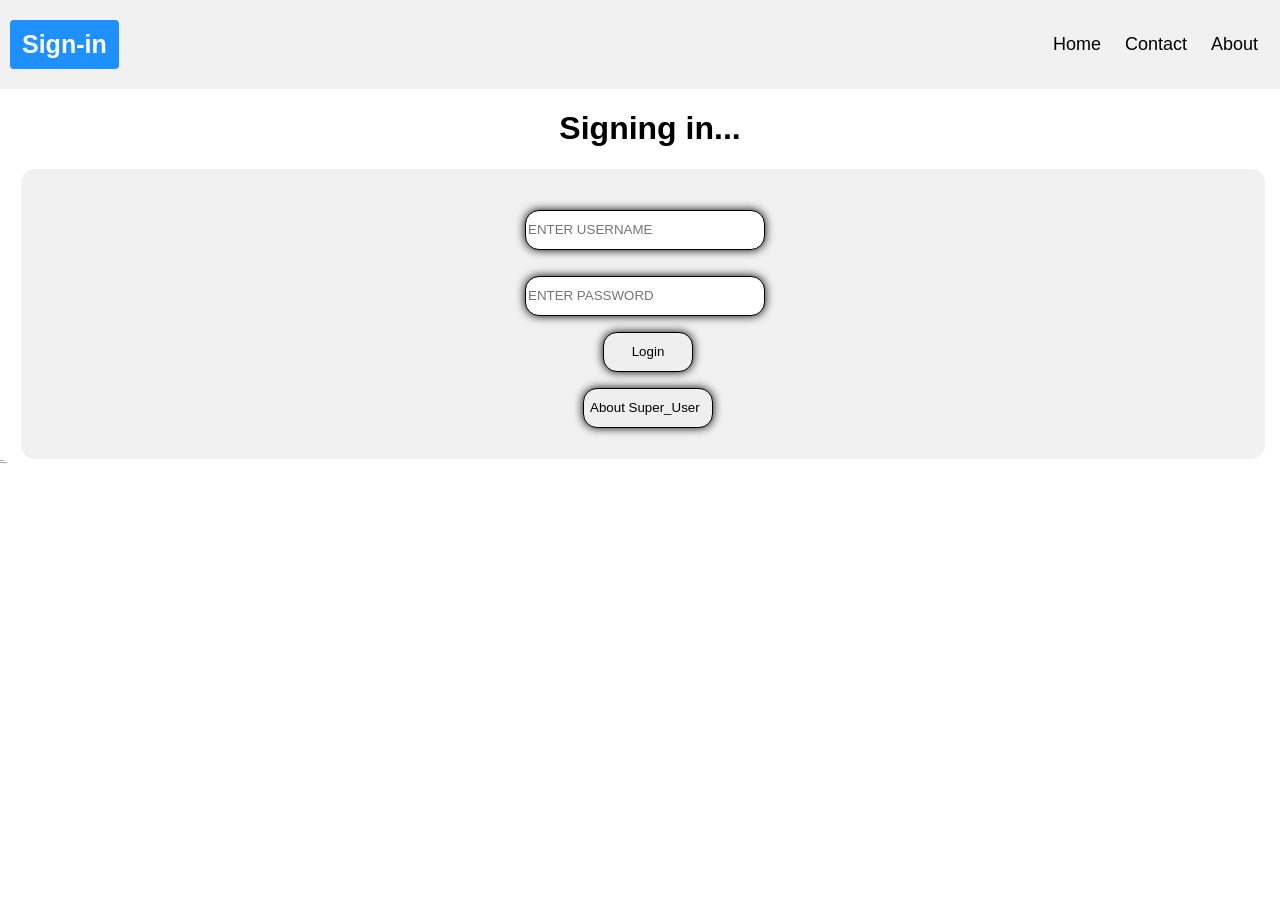
<file: Sign_in.html>
<!DOCTYPE html>
<html>
<head>
<meta name="viewport" content="width=device-width, initial-scale=1">
<style>
* {box-sizing: border-box;}

body { 
  margin: 0;
  font-family: Arial, Helvetica, sans-serif;
}



.header {
  overflow: hidden;
  background-color: #f1f1f1;
  padding: 20px 10px;
}

.header a {
  float: left;
  color: black;
  text-align: center;
  padding: 12px;
  text-decoration: none;
  font-size: 18px; 
  line-height: 25px;
  border-radius: 4px;
}

.header a.logo {
  font-size: 25px;
  font-weight: bold;
}

.header a:hover {
  background-color: #ddd;
  color: black;
}

.header a.logo {
  background-color: dodgerblue;
  color: white;
}

.header-right {
  float: right;
}

@media screen and (max-width: 500px) {
  .header a {
    float: none;
    display: block;
    text-align: left;
  }
  
  .header-right {
    float: none;
  }
}

.container1{
  border: black;
  background-color: whitesmoke;
  border-radius: 14px;
  width: auto;
  height: 290px;
  text-align: left;
  box-shadow: 0px 0px 10px 5px;
  margin-right: 15px;
  margin-top: 10px;
  margin-left: 1px;
  color: white;
  background-color: #f1f1f1;
  align-items: center;
  display: grid;
  justify-content: center;
  gap: 10px;
  text-align: center;
  align-items: center;
  align-self: center;
}

.cont1,
.cont2{
  margin-left: 10px;
  margin-top: 10px;
  gap: 10px 2em;
  text-shadow: 0px 0px 10px 10px;
  text-align: center;
  align-items: center;
  align-self: center;
  
  
}

.username,
.password{
  border: black solid 1px;
  background-color: whitesmoke;
  border-radius: 14px;
  width: 240px;
  height: 40px;
  text-align: left;
  box-shadow: 0px 0px 10px;
  margin-right: -5px;
  margin-top: 10px;
  margin-left: -1px;
  background-color: white;
  float: center;
}



.btn{
    box-shadow: 0px 0px 10px;
    border: solid black 1px;
    border-radius: 14px;
    width: 90px;
    height: 40px;
    align-self: center;
    margin-left: 10px;
    float: center;
}

.btn:hover{
    background-color: dodgerblue;
  color: white;
}

.abt{
    color: black;
    text-align: left;
    float: center;
    margin-left: 10px;
    box-shadow: 0px 0px 10px;
    border-radius: 14px;
    height: 40px;
    width: 130px;
    border: solid black 1px;

}

.abt:hover{
    background-color: dodgerblue;
  color: white;
}




</style>
</head>
<body>

<div class="header">
  <a href="Sign_in.html" class="logo">Sign-in</a>
  <div class="header-right">
    <a class="active" href="index.html">Home</a>
    <a class="contact" href="contact.html">Contact</a>
    <a class="about" href="about.html">About</a>
  </div>
</div>

<div style="padding-left:20px">
  <h1 style="text-align: center;">Signing in... </h1>

  <div class="container1">
<form class="form" style="align-items: center;" method="POST">
    <input type="text" class="username" id="username" name="username" placeholder="ENTER USERNAME"> 
<p></p>
    <input type="text" class="password" id="password" name="password" placeholder="ENTER PASSWORD">
<p></p>
    <button class="btn"  onclick="myFunction()"  >Login</button>
<p></p>
    <button class="abt" onclick="superuser()">About Super_User</button>
</form>
  </div>
  
</div>

<p style="font-size: 1px;">shubham</p>
<p style="font-size: 1px;">shubham@2007</p>


<script src="Sign_in.js"></script>
</body>
</html>
</file>
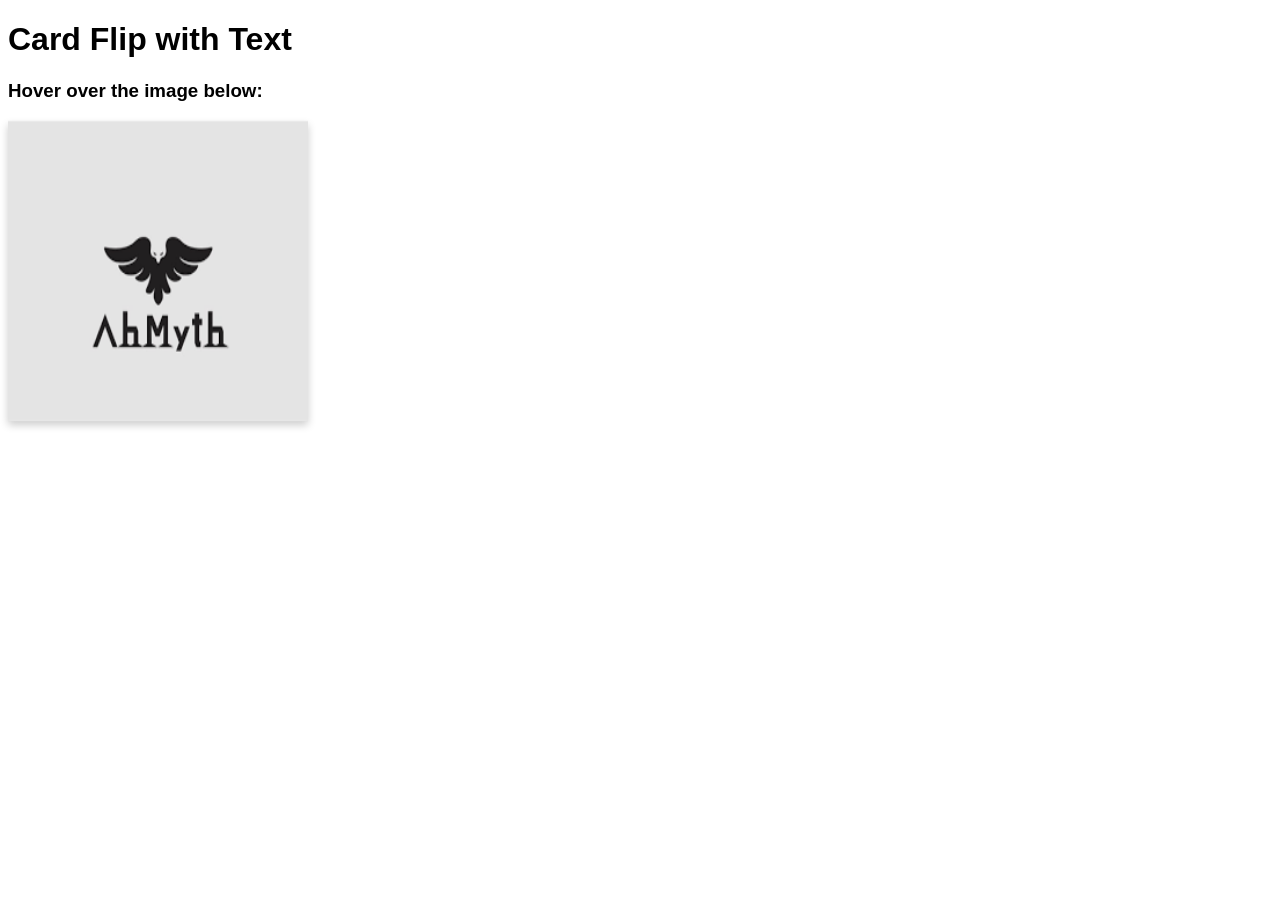
<file: extra/flipcard.html>
<!DOCTYPE html>
<html>
<head>
<meta name="viewport" content="width=device-width, initial-scale=1">
<style>
body {
  font-family: Arial, Helvetica, sans-serif;
}

.flip-card {
  background-color: transparent;
  width: 300px;
  height: 300px;
  perspective: 1000px;
}

.flip-card-inner {
  position: relative;
  width: 100%;
  height: 100%;
  text-align: center;
  transition: transform 0.6s;
  transform-style: preserve-3d;
  box-shadow: 0 4px 8px 0 rgba(0,0,0,0.2);
}

.flip-card:hover .flip-card-inner {
  transform: rotateY(180deg);
}

.flip-card-front, .flip-card-back {
  position: absolute;
  width: 100%;
  height: 100%;
  -webkit-backface-visibility: hidden;
  backface-visibility: hidden;
}

.flip-card-front {
  background-color: #bbb;
  color: black;
}

.flip-card-back {
  background-color: #2980b9;
  color: white;
  transform: rotateY(180deg);
}
</style>
</head>
<body>

<h1>Card Flip with Text</h1>
<h3>Hover over the image below:</h3>

<div class="flip-card">
  <div class="flip-card-inner">
    <div class="flip-card-front">
      <img src="/images/ahmyth1.png" alt="Avatar" style="width:300px;height:300px;">
    </div>
    <div class="flip-card-back">
      <h1>John Doe</h1> 
      <p>Architect & Engineer</p> 
      <p>We love that guy</p>
    </div>
  </div>
</div>

</body>
</html>
</file>
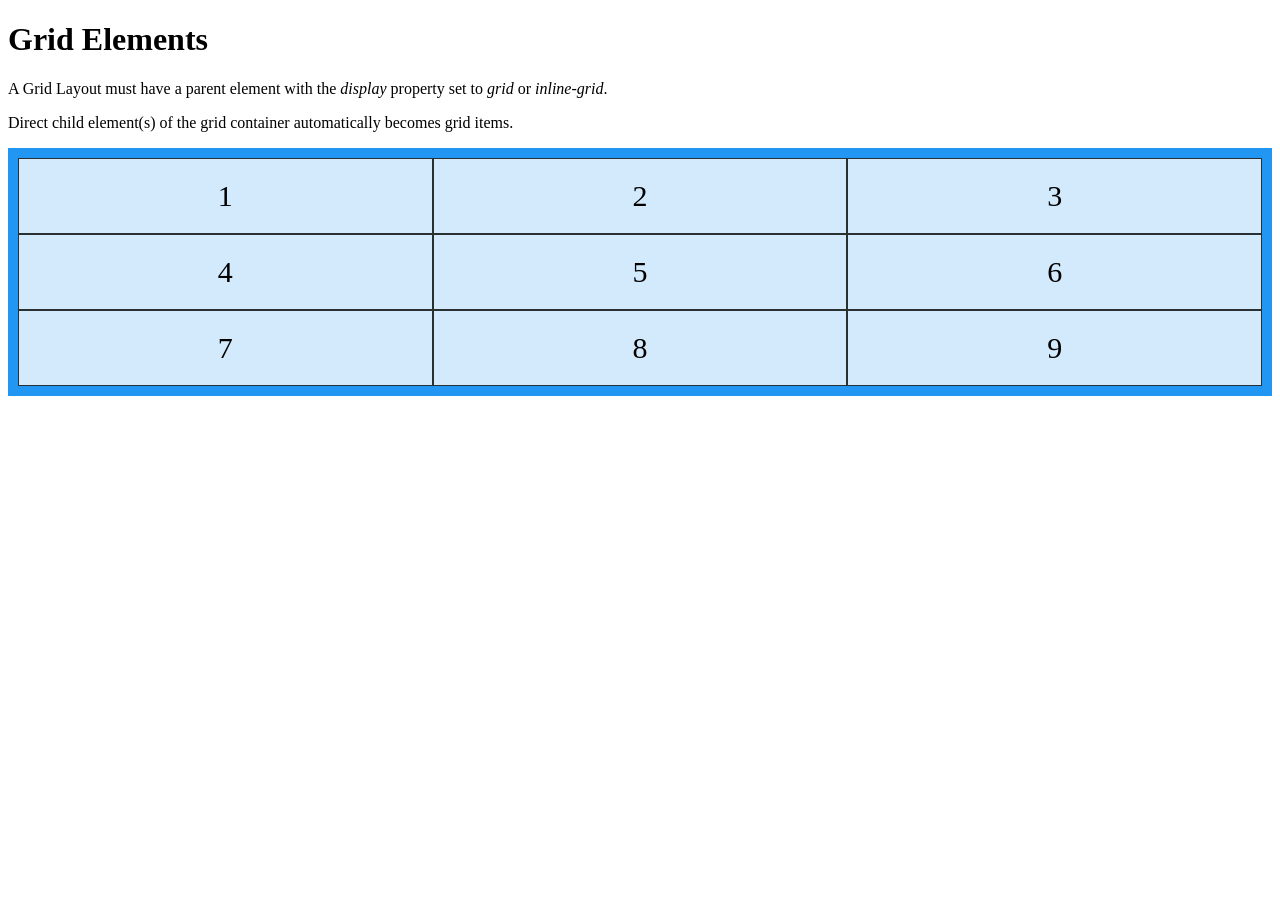
<file: extra/grid.html>
<!DOCTYPE html>
<html>
<head>
<style>
.grid-container {
  display: grid;
  grid-template-columns: auto auto auto;
  background-color: #2196F3;
  padding: 10px;
}
.grid-item {
  background-color: rgba(255, 255, 255, 0.8);
  border: 1px solid rgba(0, 0, 0, 0.8);
  padding: 20px;
  font-size: 30px;
  text-align: center;
}
</style>
</head>
<body>

<h1>Grid Elements</h1>

<p>A Grid Layout must have a parent element with the <em>display</em> property set to <em>grid</em> or <em>inline-grid</em>.</p>

<p>Direct child element(s) of the grid container automatically becomes grid items.</p>

<div class="grid-container">
  <div class="grid-item">1</div>
  <div class="grid-item">2</div>
  <div class="grid-item">3</div>  
  <div class="grid-item">4</div>
  <div class="grid-item">5</div>
  <div class="grid-item">6</div>  
  <div class="grid-item">7</div>
  <div class="grid-item">8</div>
  <div class="grid-item">9</div>  
</div>

</body>
</html>
</file>
<file: style.css>
@font-face {
    font-family: hacker;
    src: url(font/retro_computer_personal_use.ttf);

    
}

@font-face {
    font-family: hacker1;
    src: url(font/Valorant\ Font.ttf);
}

@font-face {
    font-family: hacker2;
    src: url(font/62DRAGZ.otf);
}

@font-face {
    font-family: hacker3;
    src: url(font/Top\ Secret.ttf);
}

@font-face{

    font-family: star_jedi;
    src: url(font/Starjedi.ttf);

}
</file>
